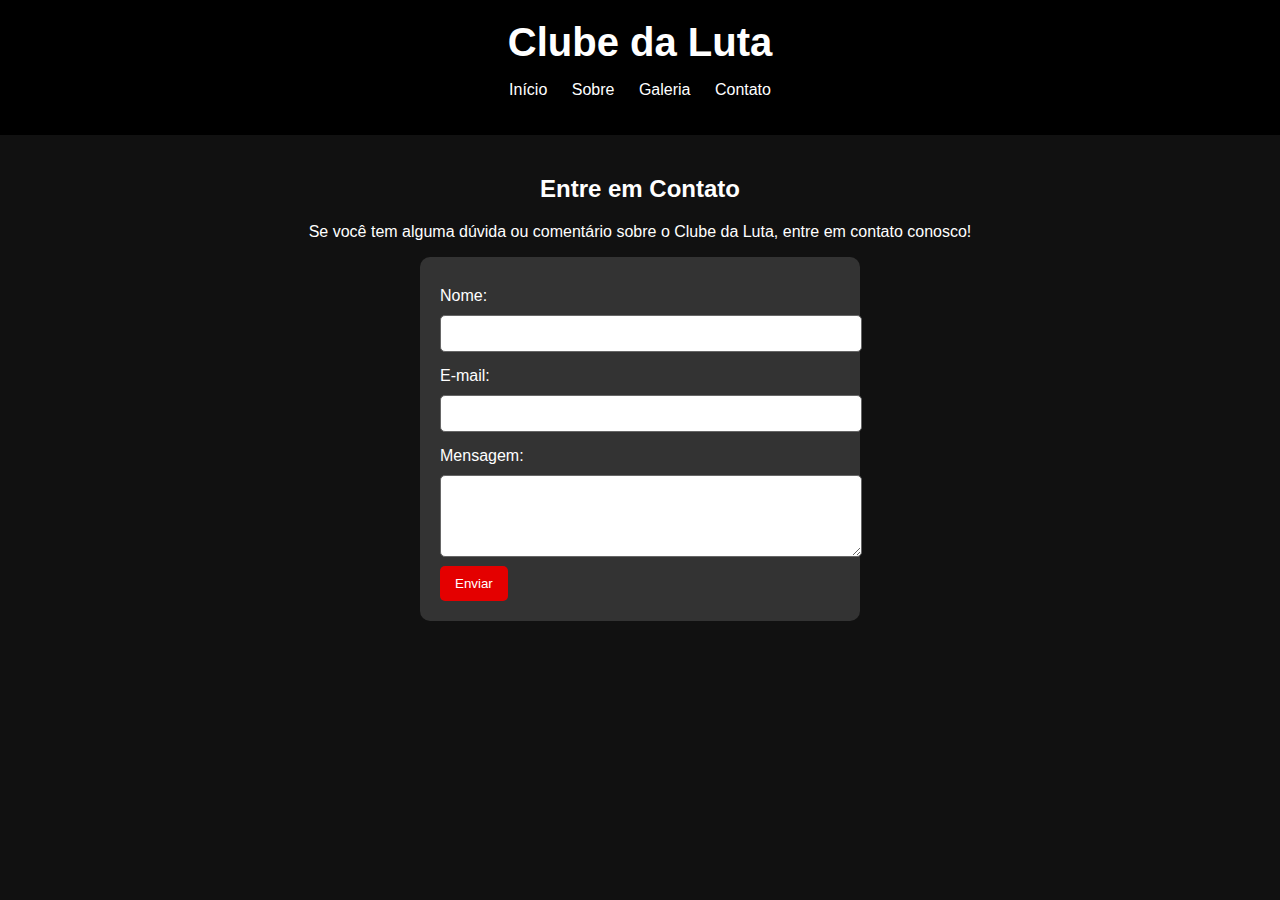
<file: contato.html>
<!DOCTYPE html>
<html lang="pt-BR">
<head>
    <title>Contato - Clube da Luta</title>
    <link rel="stylesheet" href="assets/css/style.css">
</head>
<body>
    <header>
        <h1>Clube da Luta</h1>
        <nav>
            <ul>
                <li><a href="index.html">Início</a></li>
                <li><a href="sobre.html">Sobre</a></li>
                <li><a href="galeria.html">Galeria</a></li>
                <li><a href="contato.html">Contato</a></li>
            </ul>
        </nav>
    </header>

    <main>
        <h2>Entre em Contato</h2>
        <p>Se você tem alguma dúvida ou comentário sobre o Clube da Luta, entre em contato conosco!</p>

        <form>
            <label for="name">Nome:</label>
            <input type="text" id="name" name="name" required>
            <br>
            <label for="email">E-mail:</label>
            <input type="email" id="email" name="email" required>
            <br>
            <label for="message">Mensagem:</label>
            <textarea id="message" name="message" rows="4" required></textarea>
            <br>
            <button type="submit">Enviar</button>
        </form>
    </main>

    <script src="assets/js/script.js"></script>
</body>
</html>
</file>
<file: assets/css/style.css>
/* Estilo básico para todas as páginas */
body {
    font-family: Arial, sans-serif;
    background-color: #111;
    color: #fff;
    margin: 0;
    padding: 0;
}

header {
    background-color: #000;
    padding: 20px;
    text-align: center;
}

header h1 {
    margin: 0;
    font-size: 2.5em;
}

nav ul {
    list-style-type: none;
    padding: 0;
}

nav ul li {
    display: inline;
    margin: 0 10px;
}

nav ul li a {
    color: #fff;
    text-decoration: none;
}

main {
    padding: 20px;
    text-align: center;
}

img {
    width: 80%;
    margin: 20px 0;
    border: 2px solid #e40000;
}

video, audio {
    width: 80%;
    margin: 20px 0;
    border: 2px solid #e40000;
}

form {
    text-align: left;
    max-width: 400px;
    margin: 0 auto;
    padding: 20px;
    background-color: #333;
    border-radius: 10px;
}

form label {
    display: block;
    margin: 10px 0 5px;
}

form input, form textarea {
    width: 100%;
    padding: 10px;
    margin: 5px 0;
    border: 1px solid #666;
    border-radius: 5px;
}

form button {
    background-color: #e40000;
    color: #fff;
    padding: 10px 15px;
    border: none;
    border-radius: 5px;
    cursor: pointer;
}

form button:hover {
    background-color: #c00000;
}
</file>
